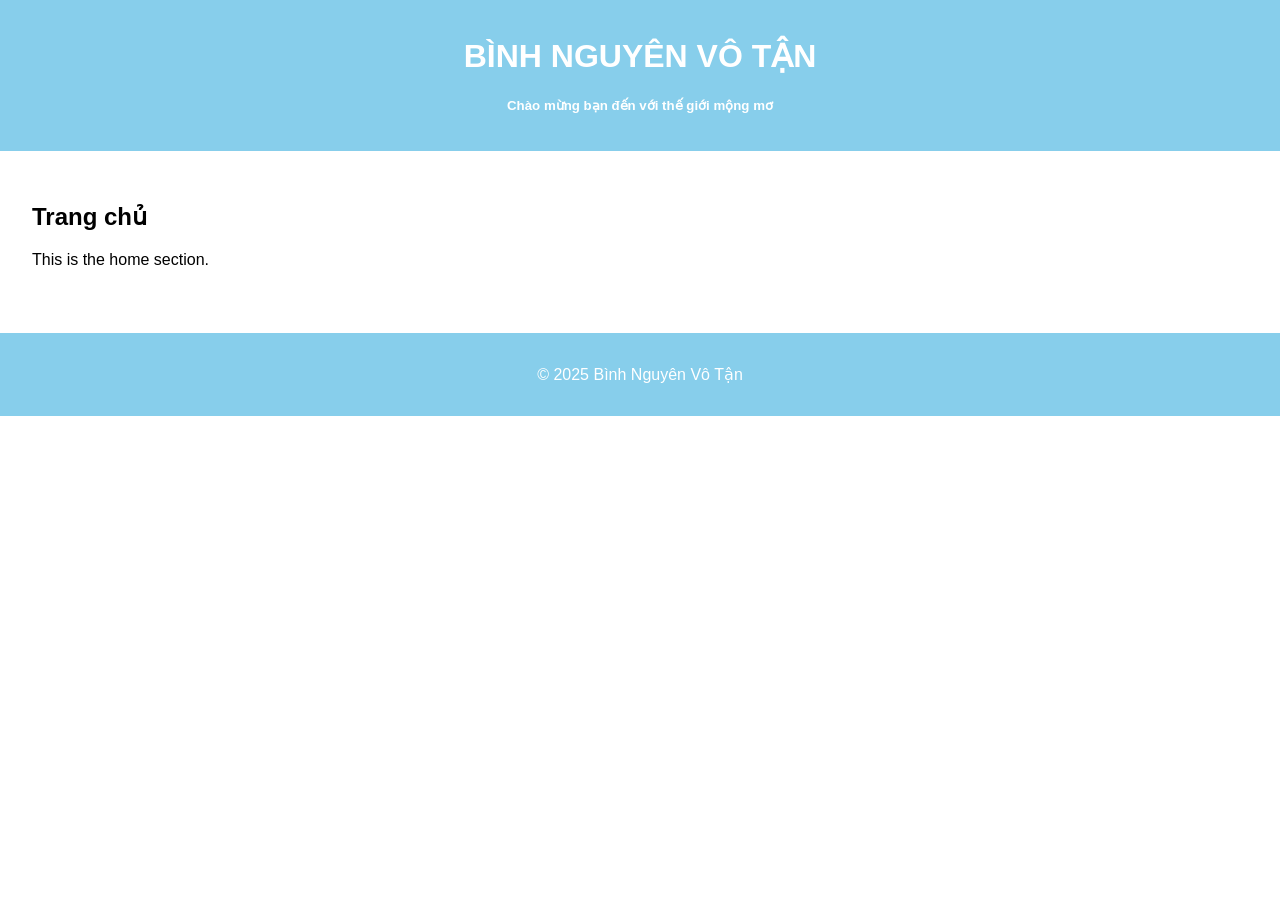
<file: index.html>
<!DOCTYPE html>
<html lang="en">
<head>
    <meta charset="UTF-8">
    <meta name="viewport" content="width=device-width, initial-scale=1.0, maximum-scale=1.0, user-scalable=no">
    <title>Web Portal</title>
    <link rel="stylesheet" href="styles.css">
</head>
<body>
    <header>
        <h1>BÌNH NGUYÊN VÔ TẬN</h1>
        <H5>Chào mừng bạn đến với thế giới mộng mơ</H5>
        <!-- <nav>
            <ul>
                <li><a href="#home">Trang chủ</a></li>
                <li><a href="#about">Giới thiệu</a></li>
                <li><a href="#services">Dịch vụ</a></li>
                <li><a href="#contact">Liên hệ</a></li>
            </ul>
        </nav> -->
    </header>
    <main>
        <section id="home">
            <h2>Trang chủ</h2>
            <p>This is the home section.</p>
        </section>
        <!-- <section id="about">
            <h2>Giới thiệu</h2>
            <p>This is the about section.</p>
        </section>
        <section id="services">
            <h2>Dịch vụ</h2>
            <p>This is the services section.</p>
        </section>
        <section id="contact">
            <h2>Liên hệ</h2>
            <p>This is the contact section.</p>
            <p>This is the contact section.</p>
            <p>This is the contact section.</p>
            <p>This is the contact section.</p>
            <p>This is the contact section.</p>
            <p>This is the contact section.</p>
            <p>This is the contact section.</p>
            <p>This is the contact section.</p>
            <p>This is the contact section.</p>
            <p>This is the contact section.</p>
            <p>This is the contact section.</p>
            <p>This is the contact section.</p>
            <p>This is the contact section.</p>
            <p>This is the contact section.</p>
            <p>This is the contact section.</p>
            <p>This is the contact section.</p>
            <p>This is the contact section.</p>
            <p>This is the contact section.</p>
            <p>This is the contact section.</p>
            <p>This is the contact section.</p>
            <p>This is the contact section.</p>
            
        </section> -->
    </main>
    <footer>
        <p>&copy; 2025 Bình Nguyên Vô Tận</p>
    </footer>
</body>
</html>
</file>
<file: styles.css>
body {
    font-family: Arial, sans-serif;
    margin: 0;
    padding: 0;
    background-color: white; /* Sky blue background color */
    overflow-y: auto; /* Allow vertical scrolling */
}

header {
    background-color: #87CEEB !important;;
    color: #fff;
    padding: 1rem 0;
    text-align: center;
}

nav ul {
    list-style: none;
    padding: 0;
}

nav ul li {
    display: inline;
    margin: 0 1rem;
}

nav ul li a {
    color: #fff;
    text-decoration: none;
}
nav ul li a {
    color: #fff;
    text-decoration: none;
    transition: transform 0.3s ease, color 0.3s ease;
}

nav ul li a:hover {
    transform: scale(1.2); /* Tăng kích thước lên 120% */
    color: #FFD700; /* Đổi màu thành vàng khi hover */
}


main {
    padding: 2rem;
}

section {
    margin-bottom: 2rem;
}

footer {
    background-color: #87CEEB !important;;
    color: #fff;
    text-align: center;
    padding: 1rem 0;
    position: relative; /* Make footer not fixed */
    width: 100%;
}

/* Responsive design for mobile devices */
@media (max-width: 600px) {
    nav ul li {
        display: block;
        margin: 0.5rem 0;
    }

    main {
        padding: 1rem;
    }

    footer {
        position: static; /* Make footer stay at the bottom */
    }
}
</file>
